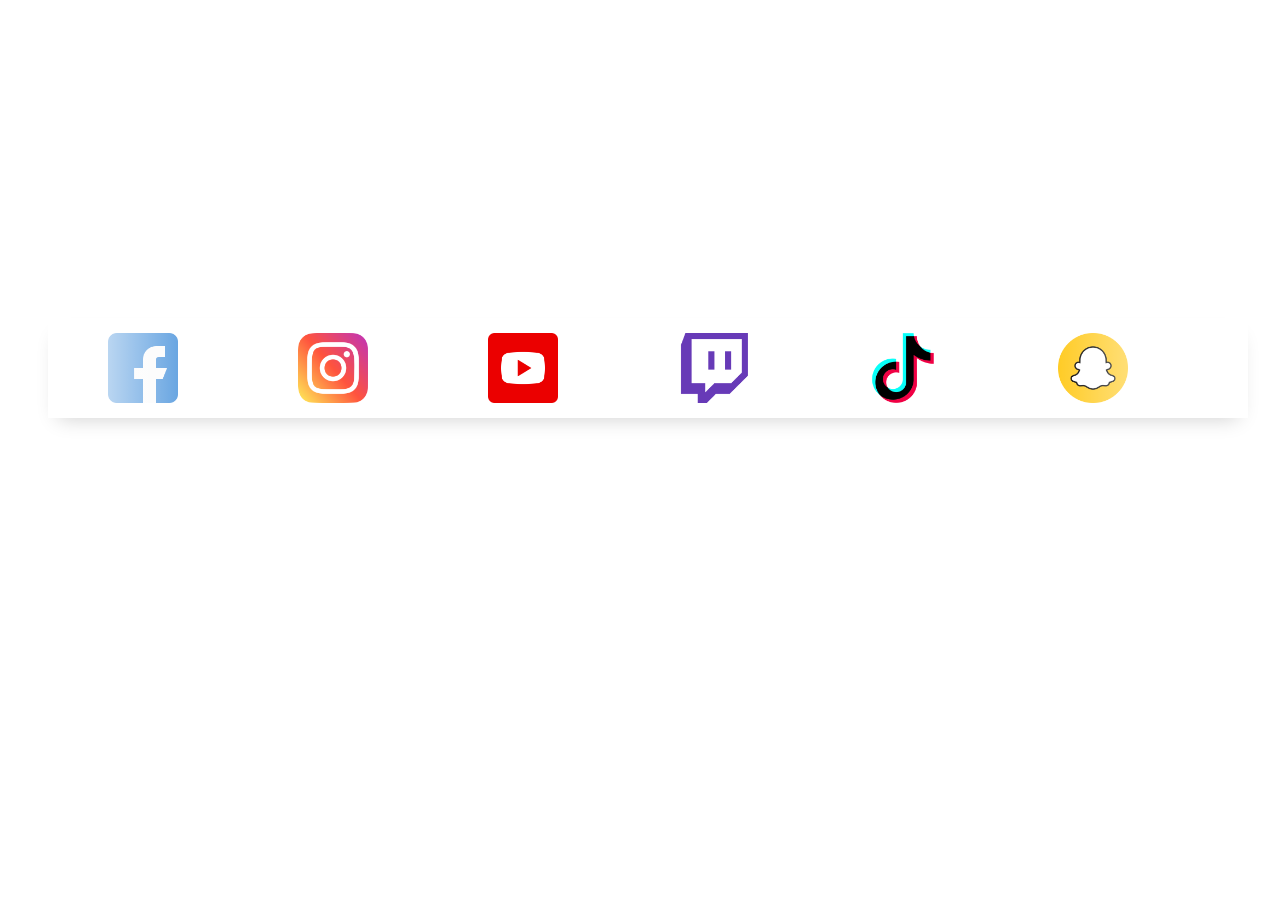
<file: 01-Carrusel-Animacion/index.html>
<!DOCTYPE html>
<html lang="en">
<head>
    <meta charset="UTF-8">
    <meta http-equiv="X-UA-Compatible" content="IE=edge">
    <meta name="viewport" content="width=device-width, initial-scale=1.0">
    <link rel="stylesheet" href="css/estilos.css">
    <title>Carrusel Animado</title>
</head>
<body>
    <div class="contenedor">
        <div class="contenedor-slider">
            <div class="contenedor-img">
                <img src="img/01.png" alt="">
                <img src="img/02.png" alt="">
                <img src="img/03.png" alt="">
                <img src="img/04.png" alt="">
                <img src="img/05.png" alt="">
                <img src="img/06.png" alt="">
            </div>
            
            <div class="contenedor-img">
                <img src="img/01.png" alt="">
                <img src="img/02.png" alt="">
                <img src="img/03.png" alt="">
                <img src="img/04.png" alt="">
                <img src="img/05.png" alt="">
                <img src="img/06.png" alt="">
            </div>
        </div>
    </div>
</body>
</html>
</file>
<file: 01-Carrusel-Animacion/css/estilos.css>
.contenedor {
    width: 100vw; 
    height: 80vh;
    display: flex;
    align-items: center;
    justify-content: center;
}

.contenedor-slider {
    width: 1200px;
    height: 100px;
    position: relative;
    box-shadow: 0 10px 20px -10px rgba(0, 0, 0, 0.2);
    display: flex;
    align-items: center;
    overflow: hidden;
}

.contenedor-img  {
    width: 100%;
    height: 120px;
    display: flex;
    align-items: center;
    animation: slideshow 10s linear infinite;
}

.contenedor-img img {
    height: 70px;
    padding: 0 60px 0 60px;
}

@keyframes slideshow {
    0% {transform: translateX(0);}
    100% {transform: translateX(-100%);}
}

/*Efecto de desenfoque*/
.contenedor-slider::before, .contenedor-slider::after {
    width: 200px;
    height: 200px;
    position: absolute;
    content: "";
    background: linear-gradient(to right, white 0%, rgba(255, 255, 255, 0) 100%);
    z-index: 2;
}

.contenedor-slider::before {
    left: 0;
    top: 0;
}

.contenedor-slider::after {
    right: 0;
    top: 0;
    transform: rotateZ(180deg);
}
</file>
